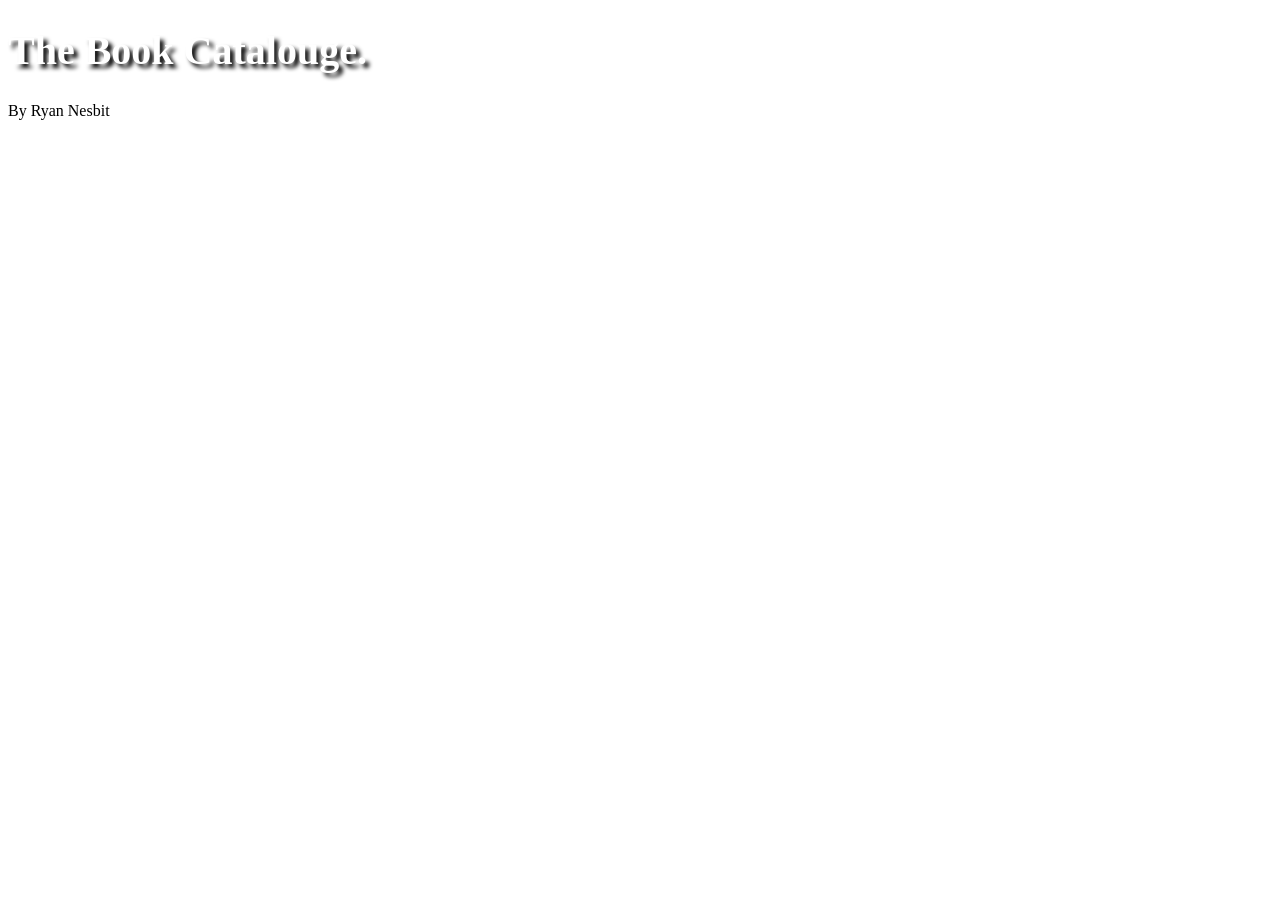
<file: template/index.html>
<!DOCTYPE html>

<head>
    <meta content="width=device-width, initial-scale=1" name="viewport">
</head>

<body>

        <div class="hero">
            <h1>The Book Catalouge.</h1>
            <p>By Ryan Nesbit</p>
        </div>
        <div class="logo">

        </div>
    </div>

    <style>
        /*Styles everthing on the page*/
        nav {  
            display: flex;
            justify-content: center;
            background-color: #000000;
            opacity: 40%;
            text-decoration: none;
            color: grey;
            margin-top:50px;
        }

        nav ul {
            list-style: none;
            gap: 50px;
            padding: 0;
            margin: 0;
        }


        nav a {  
        color: white;  
        padding: auto auto;  
        text-decoration: none;  
        text-align: center;
        }

        nav a:hover {
            background-color: rgb(156, 60, 60);
        }

        .logo img {
            width: 150px;   /* shrink size */
            height: auto;
            margin-top: 50px; /* pushes it down */
        }

        h1 {
            width: auto;
            font-size: 40px;
            line-height: 48px;
            font-weight: 600;
            text-shadow: 4px 4px 4px #000000;
            color: #ffffff;
            
        }

    </style>
</body>
</file>
